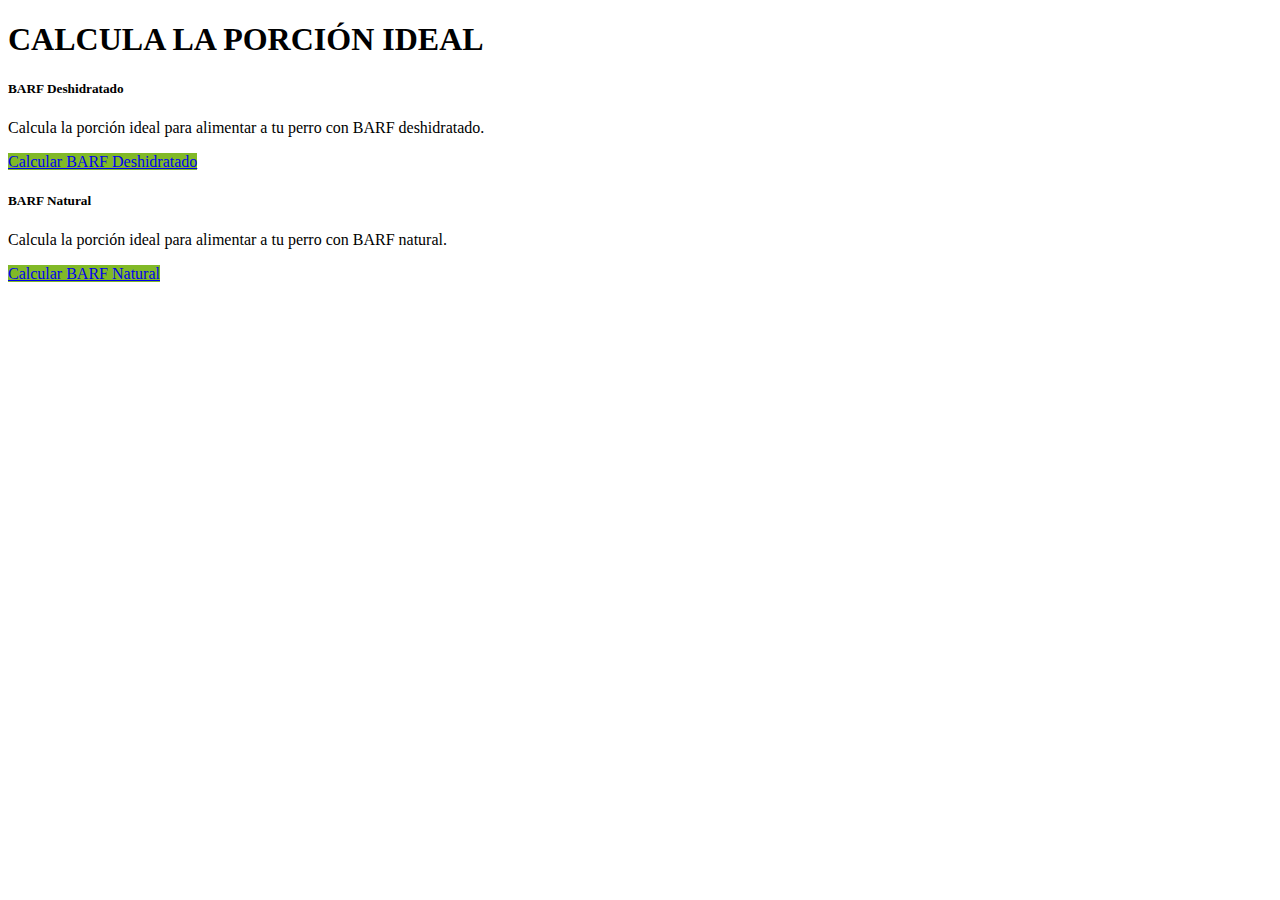
<file: index.html>
<!DOCTYPE html>
<html lang="es">
  <head>
    <meta charset="UTF-8" />
    <meta name="viewport" content="width=device-width, initial-scale=1.0" />
    <meta http-equiv="X-UA-Compatible" content="ie=edge" />
    <title>Calculadora de BARF</title>
    <link
      href="https://cdn.jsdelivr.net/npm/bootstrap@5.0.2/dist/css/bootstrap.min.css"
      rel="stylesheet"
      integrity="sha384-EVSTQN3/azprG1Anm3QDgpJLIm9Nao0Yz1ztcQTwFspd3yD65VohhpuuCOmLASjC"
      crossorigin="anonymous"
    />
  </head>
  <body>
    <div class="container my-5">
      <h1 class="text-center mb-5">CALCULA LA PORCIÓN IDEAL</h1>
      <div class="row justify-content-center">
        <div class="col-md-4 mb-3">
          <div class="card">
            <div class="card-body text-center">
              <i class="bi bi-calculator fs-1 mb-3"></i>
              <h5 class="card-title">BARF Deshidratado</h5>
              <p class="card-text">
                Calcula la porción ideal para alimentar a tu perro con BARF
                deshidratado.
              </p>
              <a href="deshidratado.html" style="background: #81b927" class="btn btn-success w-100">Calcular BARF Deshidratado</a>
            </div>
          </div>
        </div>
        <div class="col-md-4 mb-3">
          <div class="card">
            <div class="card-body text-center">
              <i class="bi bi-calculator fs-1 mb-3"></i>
              <h5 class="card-title">BARF Natural</h5>
              <p class="card-text">
                Calcula la porción ideal para alimentar a tu perro con BARF
                natural.
              </p>
              <a href="natural.html" style="background: #81b927" class="btn btn-success w-100">Calcular BARF Natural</a>
            </div>
          </div>
        </div>
      </div>
    </div>
    <script
      src="https://cdn.jsdelivr.net/npm/bootstrap@5.0.2/dist/js/bootstrap.bundle.min.js"
      integrity="sha384-MrcW6ZMFYlzcLA8Nl+NtUVF0sA7MsXsP1UyJoMp4YLEuNSfAP+JcXn/tWtIaxVXM"
      crossorigin="anonymous"
    ></script>
  </body>
</html>
</file>
